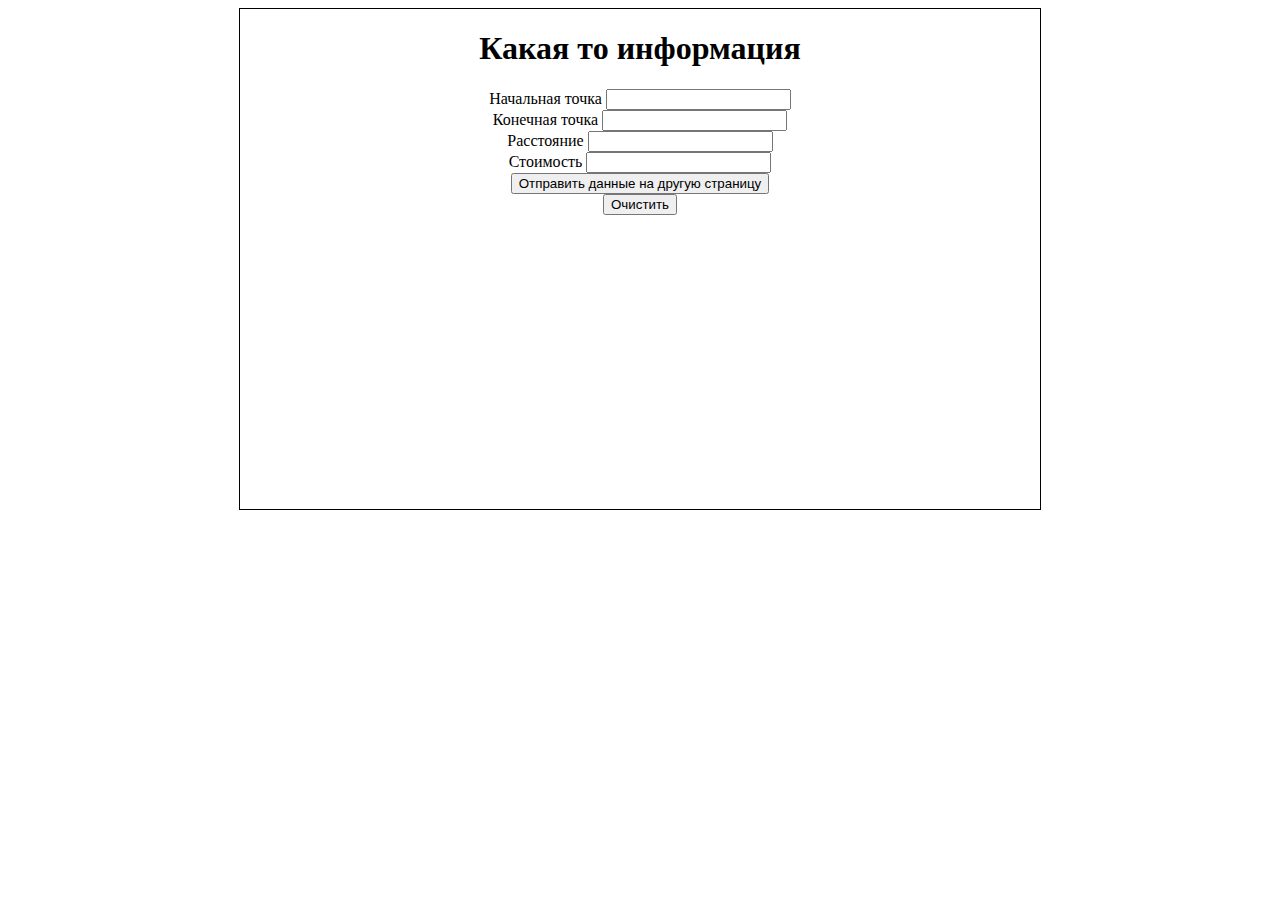
<file: admin.html>
<!doctype html>
<html>
<head>
<meta charset="utf-8">
<title>Документ без названия</title>
<style>
.page{
    border:solid 1px black;
    width:800px;
    margin:0px auto;
    height:500px;
    text-align:center;
    position:relative
}
input[type='button']{
    vertical-align:bottom;
    display:block;
    margin:0px auto;
}
</style>
<script>
function new_page(){
    this._startBalloon = document.getElementById("fP").value;
    this._finishBalloon = document.getElementById("sP").value;
    var len = document.getElementById("dis").value;
    var res = document.getElementById("cs").value;
    localStorage.setItem("flag",true);
    localStorage.setItem("startPoint",this._startBalloon);
    localStorage.setItem("finishPoint",this._finishBalloon);
    localStorage.setItem("distance",len);
    localStorage.setItem("cost",res);
    window.location = "new_page.html";
}
</script>
</head>
<body>
<div class="page">
<h1>Какая то информация</h1>
Начальная точка <label id="firstPoint"><input id="fP" type="text" /></label><br>
Конечная точка <label id="secondPoint"><input id="sP" type="text" /></label><br>
Расстояние <label id="distance"><input id="dis" type="text" /></label>
<br>
    Стоимость <label id="cost"><input id="cs" type="text" /></label>
<input type="button" value="Отправить данные на другую страницу" onclick="new_page()"/>
<input type="button" value="Очистить" onclick="localStorage.clear();"/>
</div>
</body>
</html>
</file>
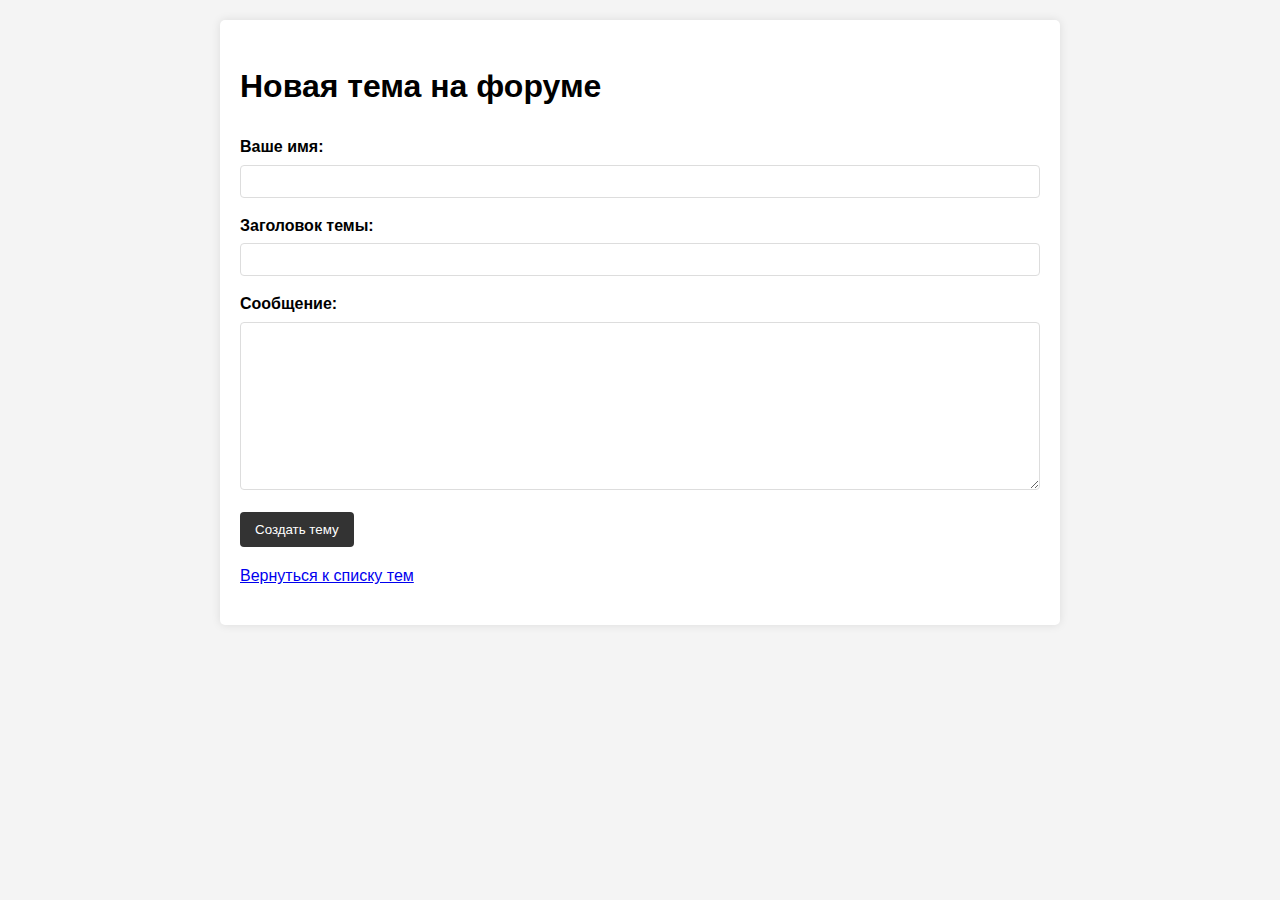
<file: new-topic.html>
<!DOCTYPE html>
<html lang="ru">
<head>
    <meta charset="UTF-8">
    <meta name="viewport" content="width=device-width, initial-scale=1.0">
    <title>Создать новую тему</title>
    <link rel="stylesheet" href="style.css">
</head>
<body>
    <div class="container">
        <h1>Новая тема на форуме</h1>
        <form id="topicForm">
            <div class="form-group">
                <label for="authorName">Ваше имя:</label>
                <input type="text" id="authorName" name="authorName" required>
            </div>
            <div class="form-group">
                <label for="topicTitle">Заголовок темы:</label>
                <input type="text" id="topicTitle" name="topicTitle" required>
            </div>
            <div class="form-group">
                <label for="topicMessage">Сообщение:</label>
                <textarea id="topicMessage" name="topicMessage" rows="10" required></textarea>
            </div>
            <button type="submit">Создать тему</button>
        </form>
        <p><a href="topics-list.html">Вернуться к списку тем</a></p>
    </div>
    <script src="script.js"></script>
</body>
</html>
</file>
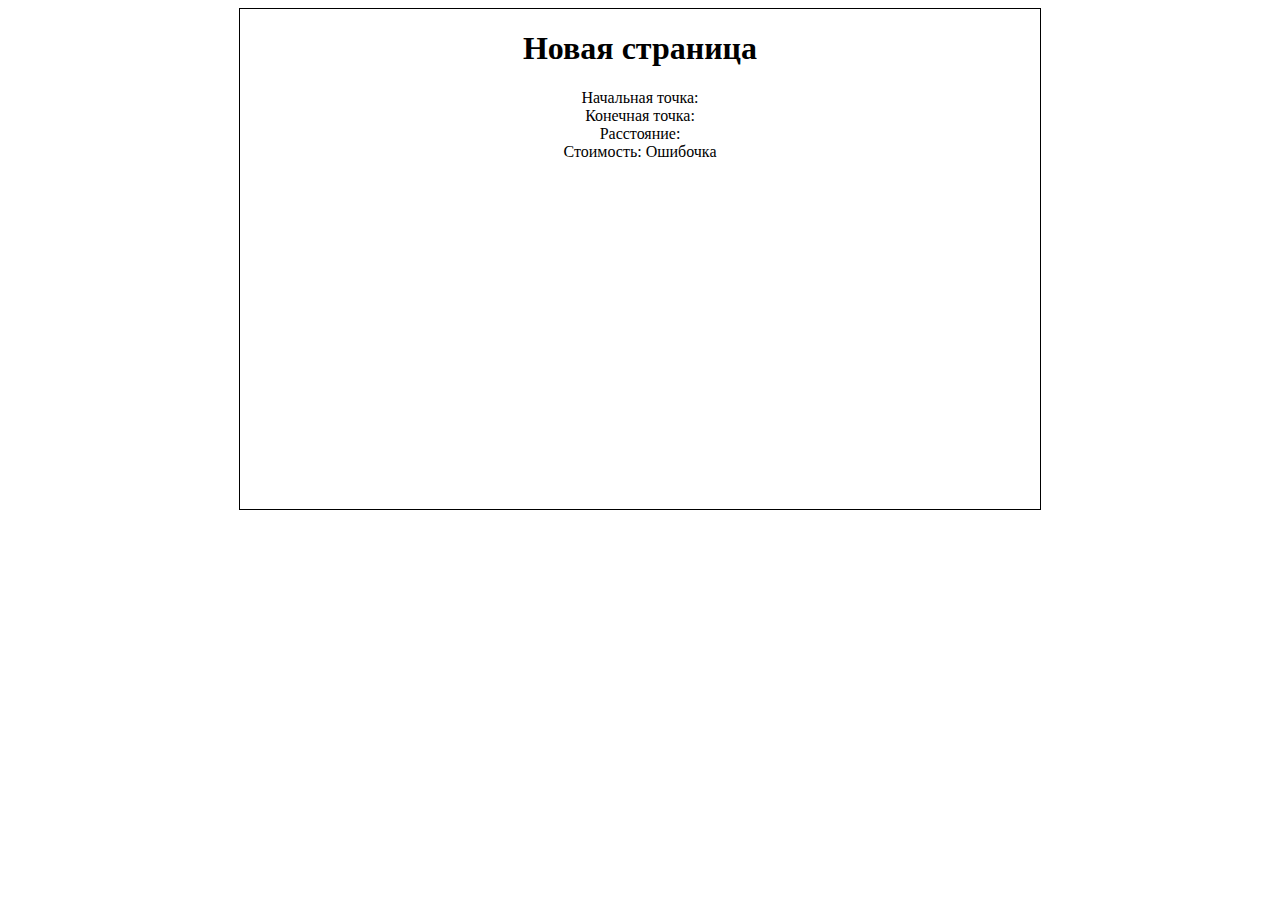
<file: new_page.html>
<!doctype html>
<html>
<head>
<meta charset="utf-8">
<title>Документ без названия</title>
<style>
.page{
    border:solid 1px black;
    width:800px;
    margin:0px auto;
    height:500px;
    text-align:center;
    position:relative
}
input[type='button']{
    vertical-align:bottom;
    display:block;
    margin:0px auto;
}
</style>
<script>
window.onload = function(){
    if(localStorage.getItem("flag")){
document.getElementById("firstPoint").innerHTML=localStorage.getItem("startPoint");
document.getElementById("secondPoint").innerHTML=localStorage.getItem("finishPoint");
document.getElementById("distance").innerHTML=localStorage.getItem("distance");
document.getElementById("cost").innerHTML=localStorage.getItem("cost");
    }
    else{
        document.getElementsByClassName("page").item(0).innerHTML+="Ошибочка";
        
    }
}
</script>
</head>
<body>
<div class="page">
<h1>Новая страница</h1>
Начальная точка: <label id="firstPoint"></label><br>
Конечная точка: <label id="secondPoint"></label><br>
Расстояние: <label id="distance"></label>
<br>
    Стоимость: <label id="cost"></label>
</div>
</body>
</html>
</file>
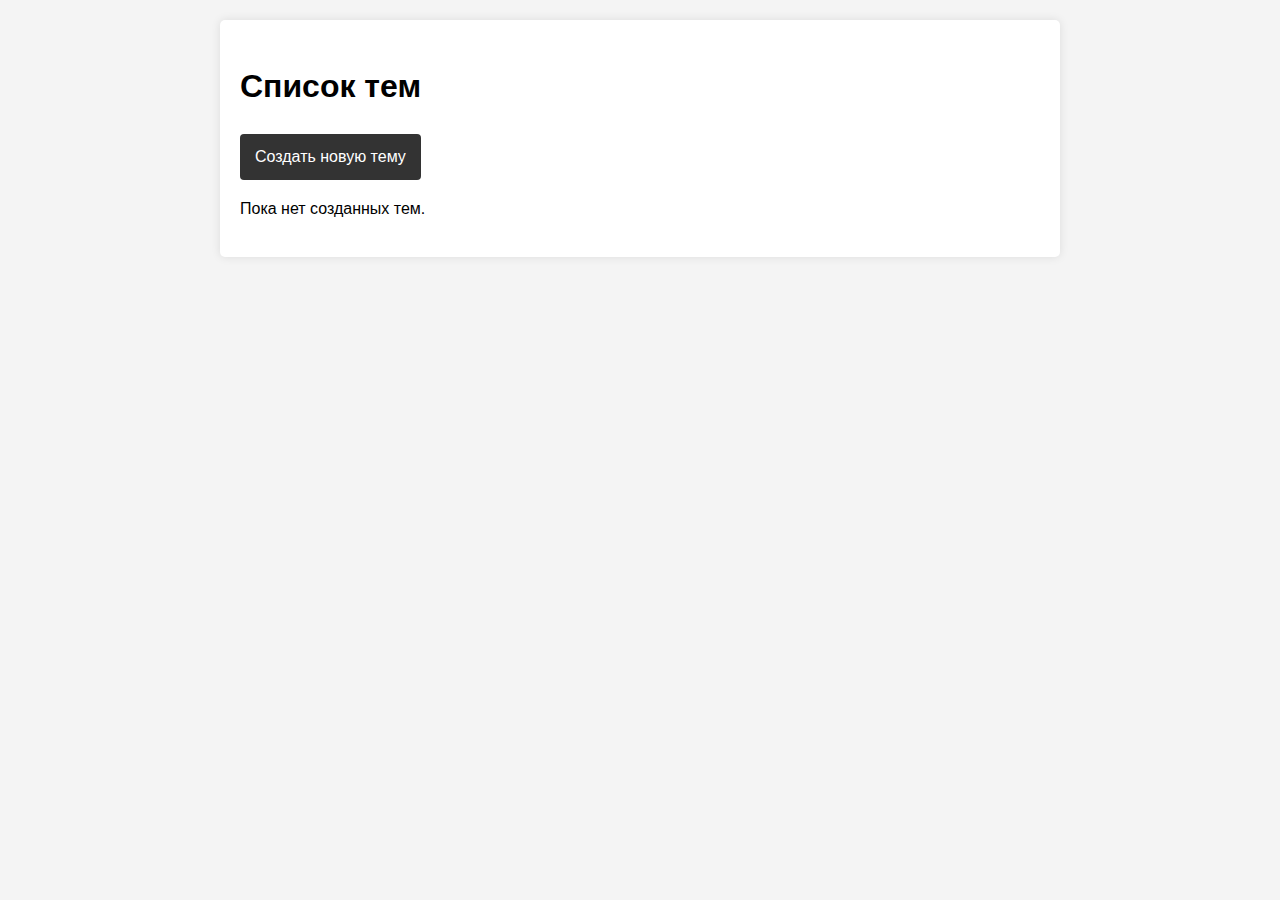
<file: topics-list.html>
<!DOCTYPE html>
<html lang="ru">
<head>
    <meta charset="UTF-8">
    <meta name="viewport" content="width=device-width, initial-scale=1.0">
    <title>Список тем форума</title>
    <link rel="stylesheet" href="style.css">
</head>
<body>
    <div class="container">
        <h1>Список тем</h1>
        <a href="new-topic.html" class="button">Создать новую тему</a>
        <div id="topicsList">
            <!-- Список тем будет сгенерирован здесь скриптом -->
        </div>
    </div>
    <script src="script.js"></script>
    <script>
        // Функция для отображения списка тем
        function displayTopicsList() {
            const topics = JSON.parse(localStorage.getItem('forumTopics')) || [];
            const topicsListContainer = document.getElementById('topicsList');

            if (topics.length === 0) {
                topicsListContainer.innerHTML = '<p>Пока нет созданных тем.</p>';
                return;
            }

            let html = '<ul>';
            topics.forEach((topic, index) => {
                // Создаем ссылку для просмотра темы
                html += `<li><a href="view-topic.html?topicId=${index}">${topic.title}</a> (автор: ${topic.author})</li>`;
            });
            html += '</ul>';

            topicsListContainer.innerHTML = html;
        }

        // Вызываем функцию при загрузке страницы
        displayTopicsList();
    </script>
</body>
</html>
</file>
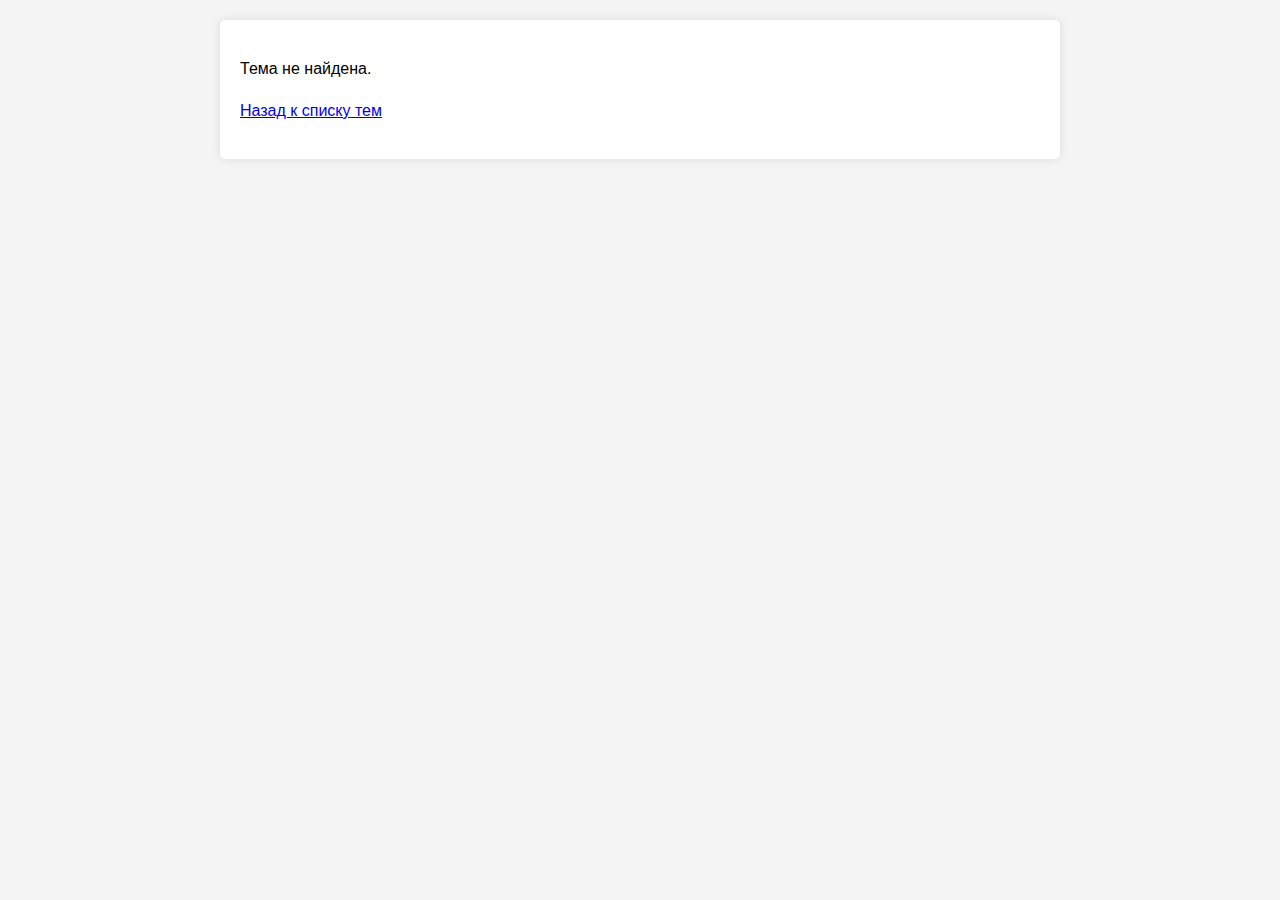
<file: view-topic.html>
<!DOCTYPE html>
<html lang="ru">
<head>
    <meta charset="UTF-8">
    <meta name="viewport" content="width=device-width, initial-scale=1.0">
    <title>Просмотр темы</title>
    <link rel="stylesheet" href="style.css">
</head>
<body>
    <div class="container">
        <div id="topicContent">
            <!-- Содержимое темы будет загружено здесь -->
        </div>
        <p><a href="topics-list.html">Назад к списку тем</a></p>
    </div>
    
    <script>
        // Функция для отображения содержимого темы
        function displayTopic() {
            // Получаем ID темы из URL
            const urlParams = new URLSearchParams(window.location.search);
            const topicId = urlParams.get('topicId');
            
            // Получаем тему из localStorage
            const topics = JSON.parse(localStorage.getItem('forumTopics')) || [];
            const topic = topics[topicId];
            
            const topicContainer = document.getElementById('topicContent');
            
            if (topic) {
                topicContainer.innerHTML = `
                    <h1>${topic.title}</h1>
                    <div class="topic-meta">Автор: ${topic.author} | Дата: ${topic.timestamp}</div>
                    <div class="topic-message">
                        ${formatMessage(topic.message)}
                    </div>
                `;
            } else {
                topicContainer.innerHTML = '<p>Тема не найдена.</p>';
            }
        }
        
        // Простая функция для сохранения переносов строк
        function formatMessage(message) {
            return message.replace(/\n/g, '<br>');
        }
        
        // Вызываем функцию при загрузке страницы
        displayTopic();
    </script>
</body>
</html>
</file>
<file: style.css>
body {
    font-family: Arial, sans-serif;
    line-height: 1.6;
    margin: 0;
    padding: 20px;
    background-color: #f4f4f4;
}

.container {
    max-width: 800px;
    margin: 0 auto;
    background: white;
    padding: 20px;
    border-radius: 5px;
    box-shadow: 0 0 10px rgba(0,0,0,0.1);
}

.form-group {
    margin-bottom: 15px;
}

label {
    display: block;
    margin-bottom: 5px;
    font-weight: bold;
}

input[type="text"], textarea {
    width: 100%;
    padding: 8px;
    border: 1px solid #ddd;
    border-radius: 4px;
    box-sizing: border-box;
}

button, .button {
    background: #333;
    color: white;
    padding: 10px 15px;
    border: none;
    border-radius: 4px;
    cursor: pointer;
    text-decoration: none;
    display: inline-block;
}

button:hover, .button:hover {
    background: #555;
}

.topic-meta {
    color: #666;
    font-size: 0.9em;
    margin-bottom: 15px;
}

.topic-message {
    background: #f9f9f9;
    padding: 15px;
    border-radius: 4px;
    white-space: pre-line;
}

ul {
    list-style-type: none;
    padding: 0;
}

li {
    padding: 10px;
    border-bottom: 1px solid #eee;
}
</file>
